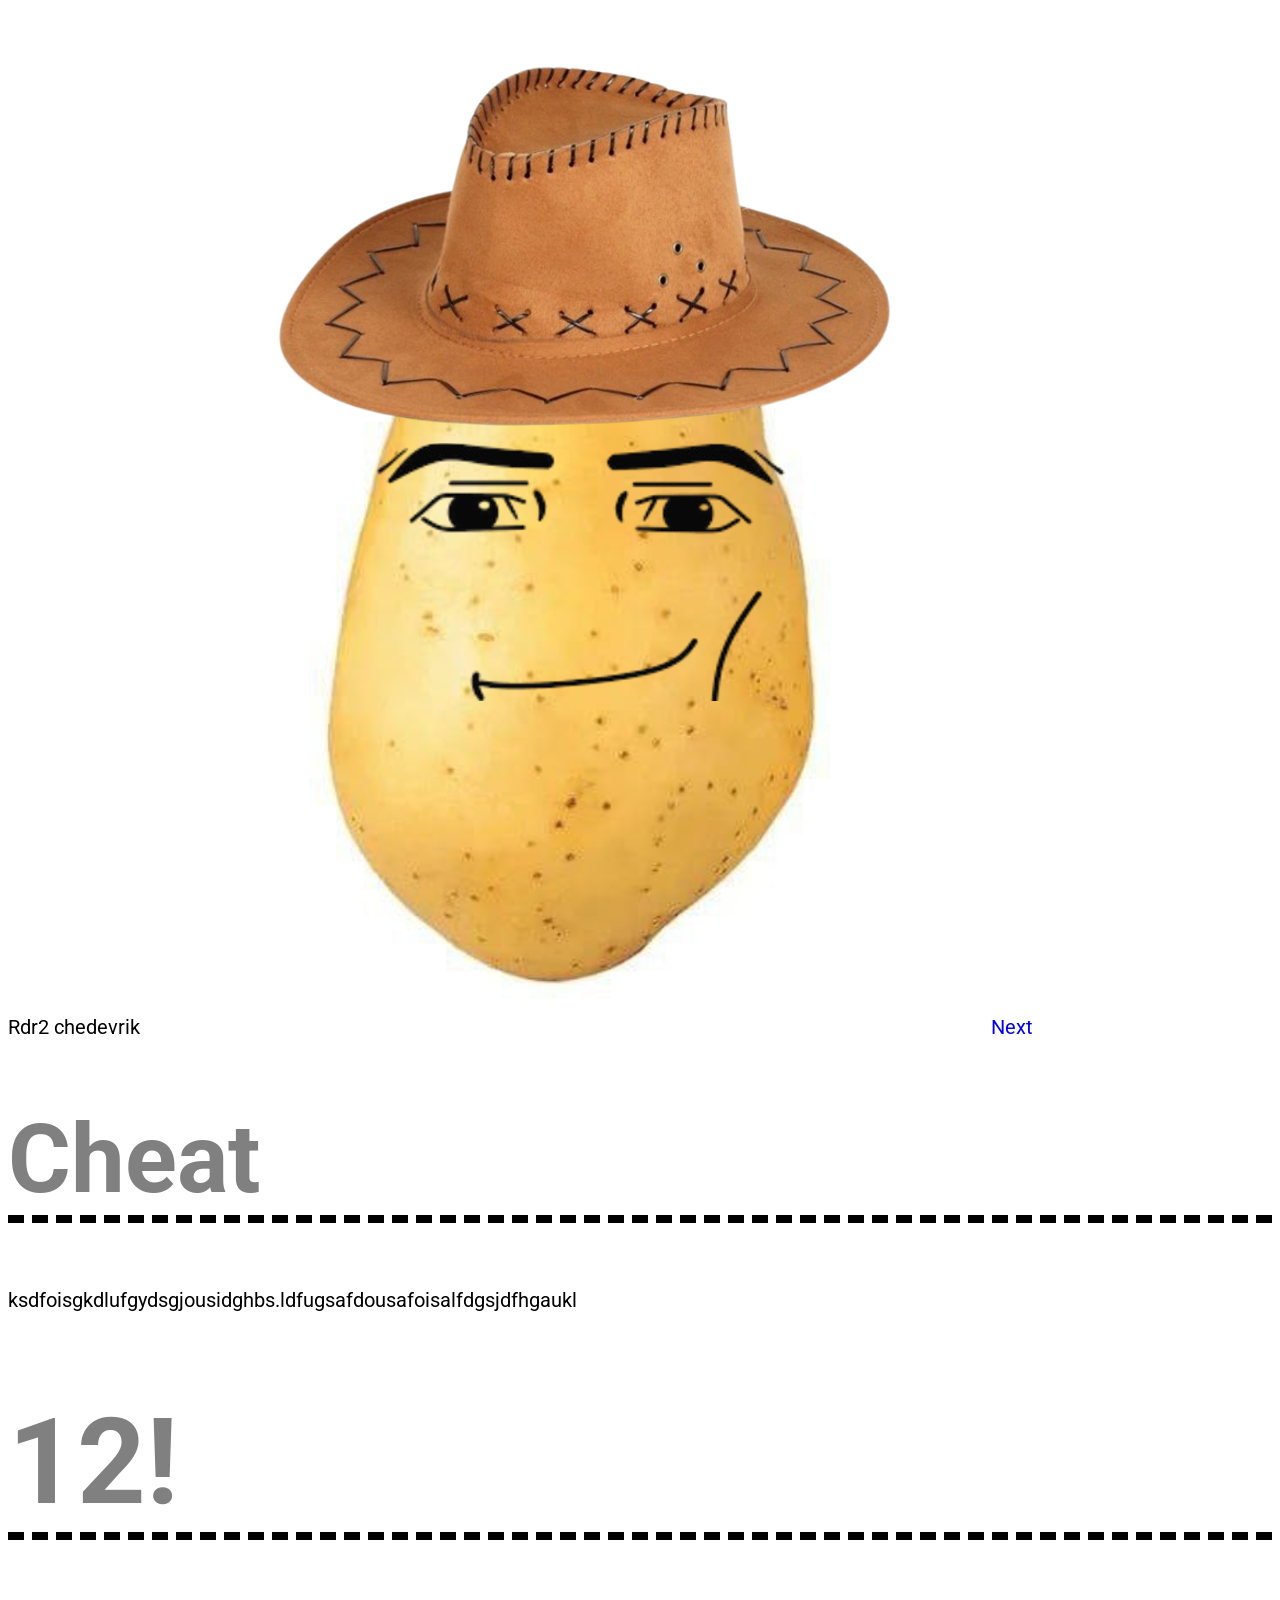
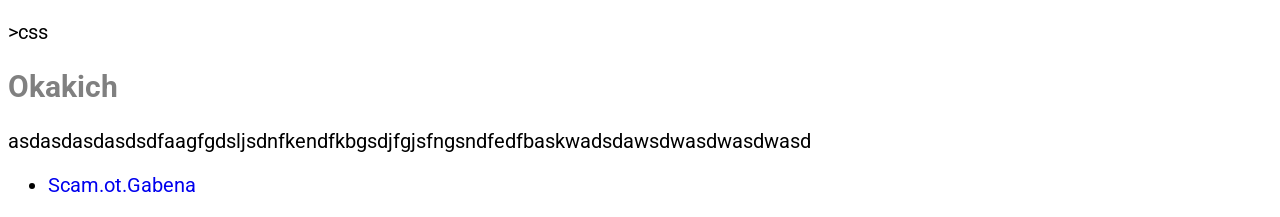
<file: index.html>
<!DOCTYPE html>
<html>
<head><title><style>
    Aaooaoaaooa
    </title>



<link rel="stylesheet" href="main.css">
</head>
<body>
Rdr2 chedevrik
<img src="img.png">


<a href="Second.html" target="_blank">
    Next
</a>

<h1 class="Class">Cheat
</h1>ksdfoisgkdlufgydsgjousidghbs.ldfugsafdousafoisalfdgsjdfhgaukl
<h1>12!
</h1>>css
<h2>Okakich
</h2>asdasdasdasdsdfaagfgdsljsdnfkendfkbgsdjfgjsfngsndfedfbaskwadsdawsdwasdwasdwasd


<footer>

    <ul>
        <li><a href="https://store.steampowered.com/">Scam.ot.Gabena</a></li>

    </ul>

</footer>

</body>



</html>
</file>
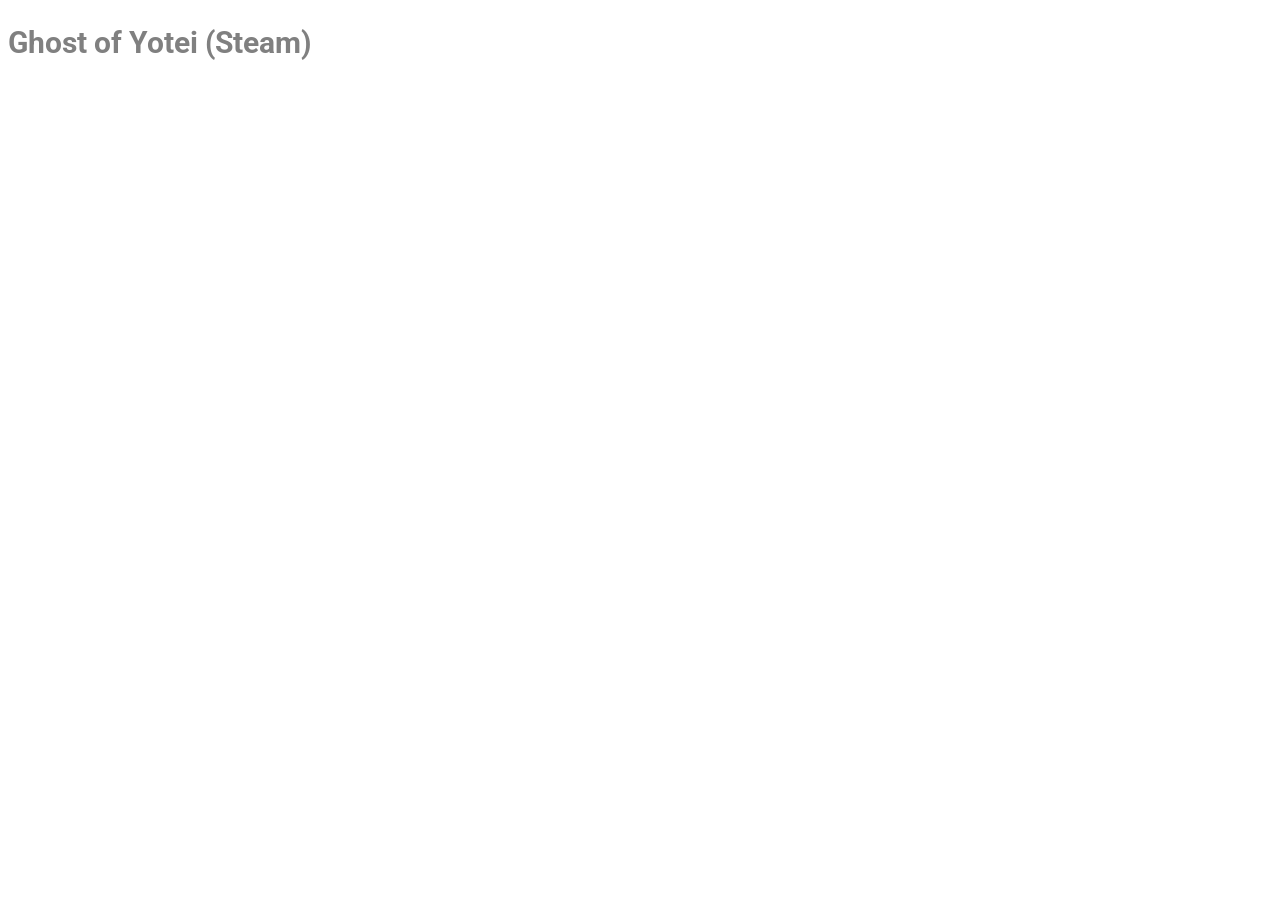
<file: Ghost.html>
<!DOCTYPE html>
<html lang="en">
<head>
    <link rel="stylesheet" href="main.css">
    <meta charset="UTF-8">
    <meta name="viewport" content="width=device-width, initial-scale=1.0">
    <title>Document</title>
</head>
<body>
    <a href="https://www.remove.bg/ru/upload" target="_blank">
    <h2>Ghost of Yotei (Steam)</h2>

</body>
</html>
</file>
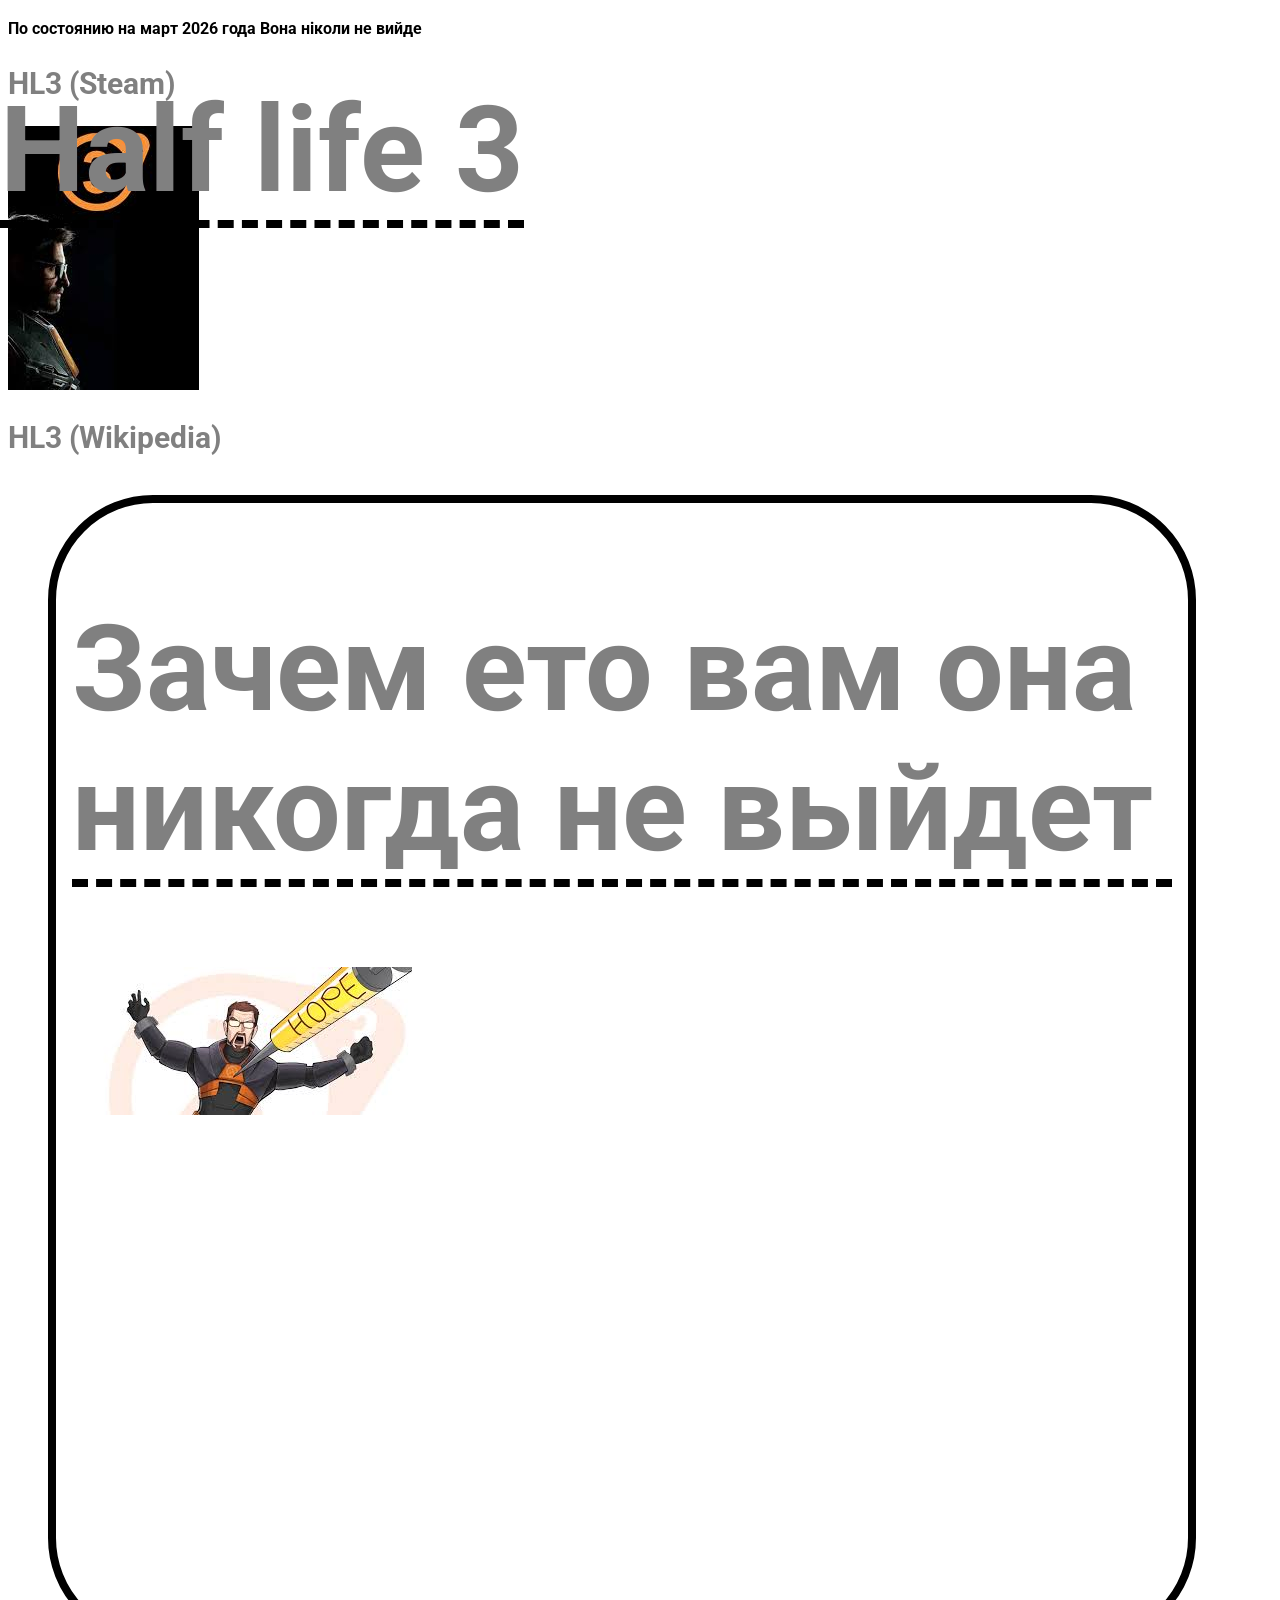
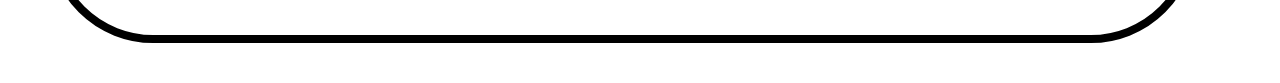
<file: HL3,PR3.html>
<!DOCTYPE html>
<html lang="en">
<head>

    <link rel="stylesheet" href="main.css">
    <meta charset="UTF-8">
    <meta name="viewport" content="width=device-width, initial-scale=1.0">
    <title>Document</title>
</head>
<body>
<h1 class="Abouth RD32">Half life 3
</h1><p>По состоянию на март 2026 года
Вона ніколи не вийде
</p>
    <a href="https://store.steampowered.com/news/group/38458038/view/509581215161910761" target="_blank">
    <h2>HL3 (Steam)</h2></a>
    <img src="[data-uri]">
    <a href="https://en.wikipedia.org/wiki/Red_Dead_Redemption_2">
        <h2>HL3 (Wikipedia)</h2></a>

<div class="card"><h1>Зачем ето вам она никогда не выйдет
</h1><img src="[data-uri]"></div>




</body>
</html>
</file>
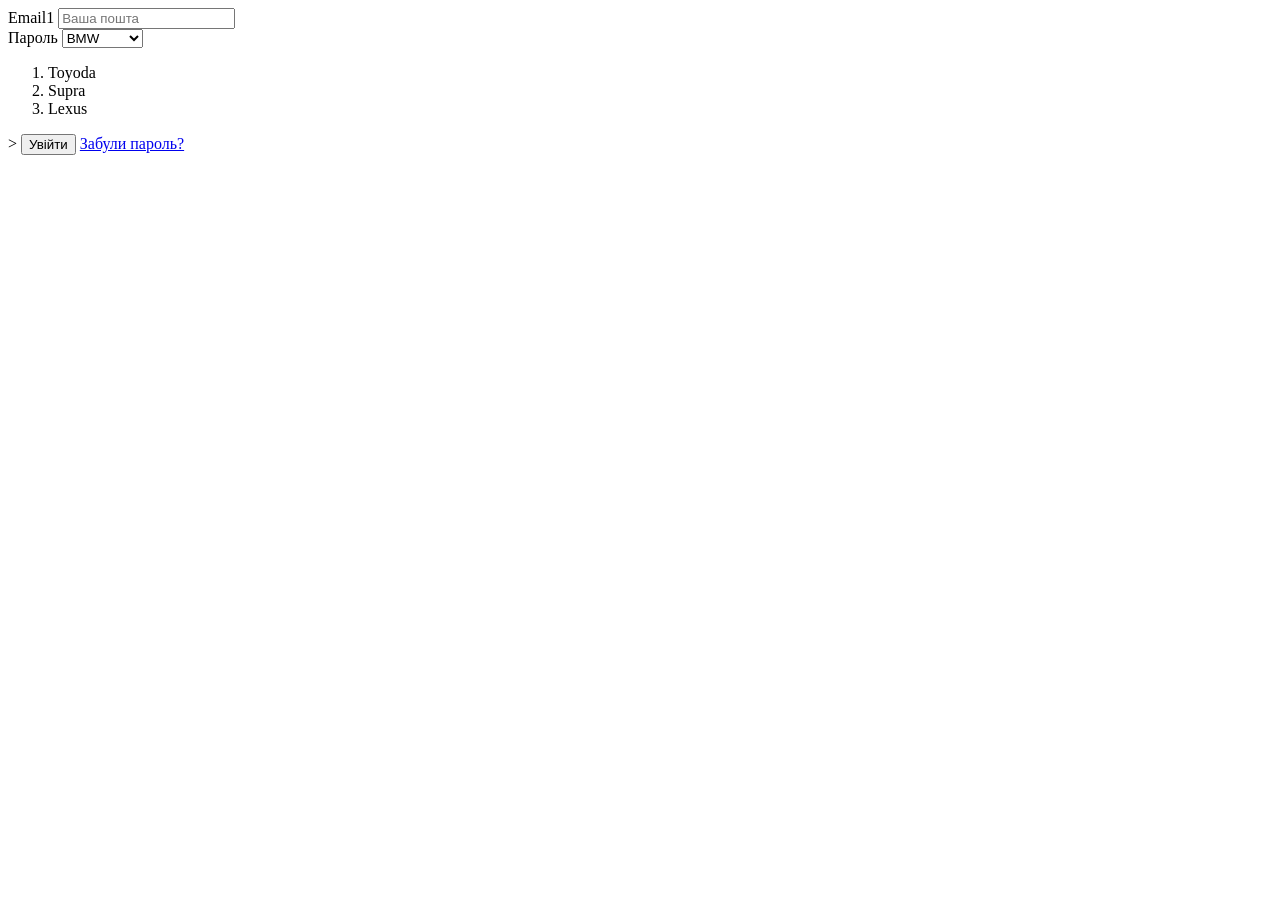
<file: Hope.html>
<!DOCTYPE html>
<html lang="en">
<head>
    <meta charset="UTF-8">
    <meta name="viewport" content="width=device-width, initial-scale=1.0">
    <title>Document</title>
</head>
<body>

<form action="/login" method="POST">
        <div class="input-group">
            <label for="user-email">Email1</label>
            <input type="email" id="user-email" name="email" required placeholder="Ваша пошта">
        </div>

        <div class="input-group">
            <label for="car">Пароль</label>
            <select id="car" name="car">
<!--                <optgroup label="Німеччина">-->
                    <option value="bmw">BMW</option>
                    <option value="audi">Audi</option>
                    <option value="mercedes">Mercedes</option>
<!--                </optgroup>-->
<!--                <optgroup label="Японія">-->
                    <option value="toyota">Toyota</option>
                    <option value="honda">Honda</option>
<!--                </optgroup>-->
            </select>

        </div>
        <ol>
            <li>Toyoda</li>
            <li>Supra</li>
            <li>Lexus</li>
        </ol>>


        <button type="submit">Увійти</button>

        <a href="#" class="forgot-pass">Забули пароль?</a>
    </form>

</body>
</html>
</file>
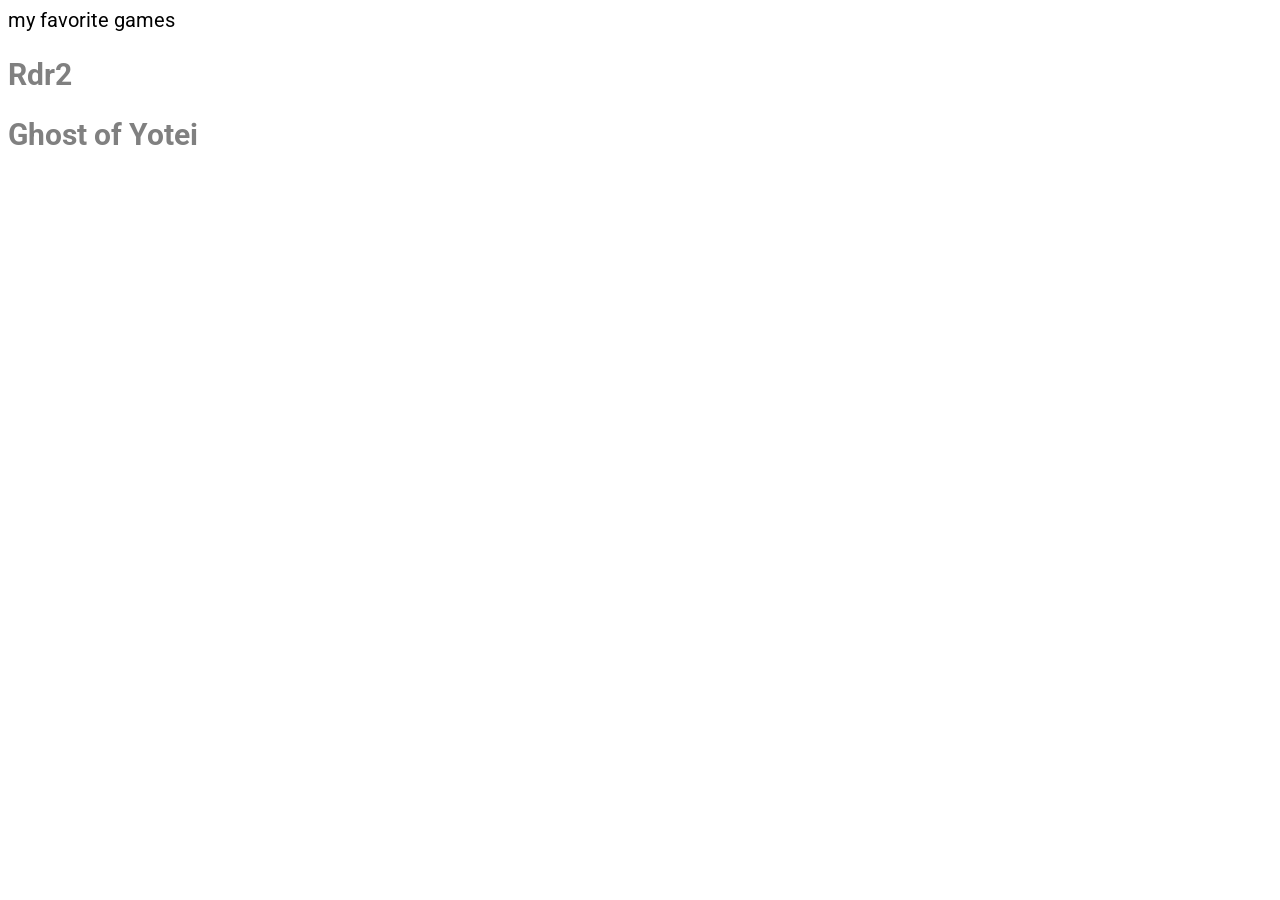
<file: Second.html>
<!DOCTYPE html>
<html lang="en">
<head>
    <link rel="stylesheet" href="main.css">
    <meta charset="UTF-8">
    <meta name="viewport" content="width=device-width, initial-scale=1.0">
    <title>Document</title>
</head>
<body>
    my favorite games
     <a href="RDR2.html" target="_blank">
    <h2>Rdr2</h2>
</a>
     <a href="Ghost.html" target="_blank">
    <h2>Ghost of Yotei</h2>
</a>

</body>
</html>
</file>
<file: main.css>
@import url("https://fonts.googleapis.com/css2?family=Roboto:wght@300;400;500;700&display=swap");

body {
font-family: "Roboto", sans-serif;
font-size: 20px;
background-color: white
}

    Class{
    color:grey;
    border-bottom:8px dashed black;
    font-size: 96px}


    h1{
    color:grey;
    border-bottom:8px dashed black;
    font-size: 6em;


    }


    .Abouth{
    position: fixed;
    top: 0;
    left: 0;
    }


    .Class{
    color:grey;
    border-bottom:8px dashed black;
    font-size: 96px}

    h2{
    color:grey}

    p{
    font-size: 16px;
    font-weight: bold;
    line-height: 25px;
    }

    a{text-decoration:none

    }

    a:hover{color:red}

    a:active{color:green}

    a:visited{color:blue}


    .card {
    border:8px solid black;
    width:1050px;
    height:1050px;
    padding:16px;
    margin:40px;
    border-radius: 105px;
    width:1100px;
    height:1100px;
    }

    .card1 {
    border:8px solid black;
    width:1050px;
    height:1050px;
    padding:16px;
    margin:40px;
    border-radius: 14px;
    width:1100px;
    height:1100px;
    margin-left 500;
    visibility: none;
    position: relative;
    top: -1200px;
    left: 1200px;


    }

    .chostake{
    position: absolute;
    left: 750px;


    }
</file>
